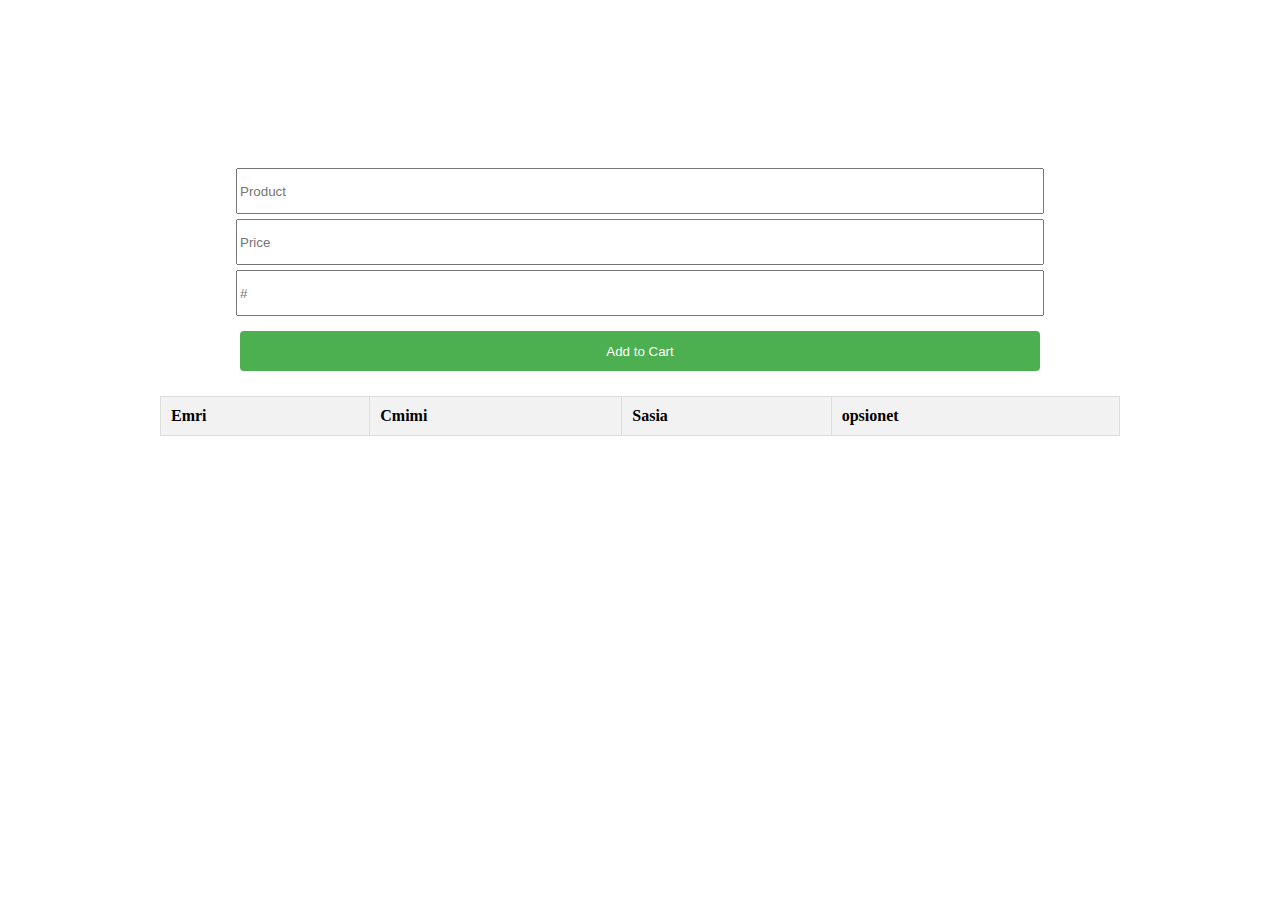
<file: index.html>
<!DOCTYPE html>
<html lang="en">
<head>
    <meta charset="UTF-8">
    <meta name="viewport" content="width=device-width, initial-scale=1.0">
    <title>Document</title>
    <link rel="stylesheet" href="style.css">
    <script src="script.js" defer></script>
</head>
<body>
    <form action="#">
        <input placeholder="Product" id="produkti" type="text">
        <input placeholder="Price" id="cmimi" type="text">
        <input placeholder="#" id="sasisa" type="text">
        <button onclick="addRow()" id="buton"> Add to Cart</button>
        <table id="tabkle">
            <tr><th>Emri</th>
            <th>Cmimi</th>
            <th>Sasia</th>
            <th>opsionet</th></tr>
            <tbody id="tableData"></tbody>
        </table>
    </form>
</body>
</html>
</file>
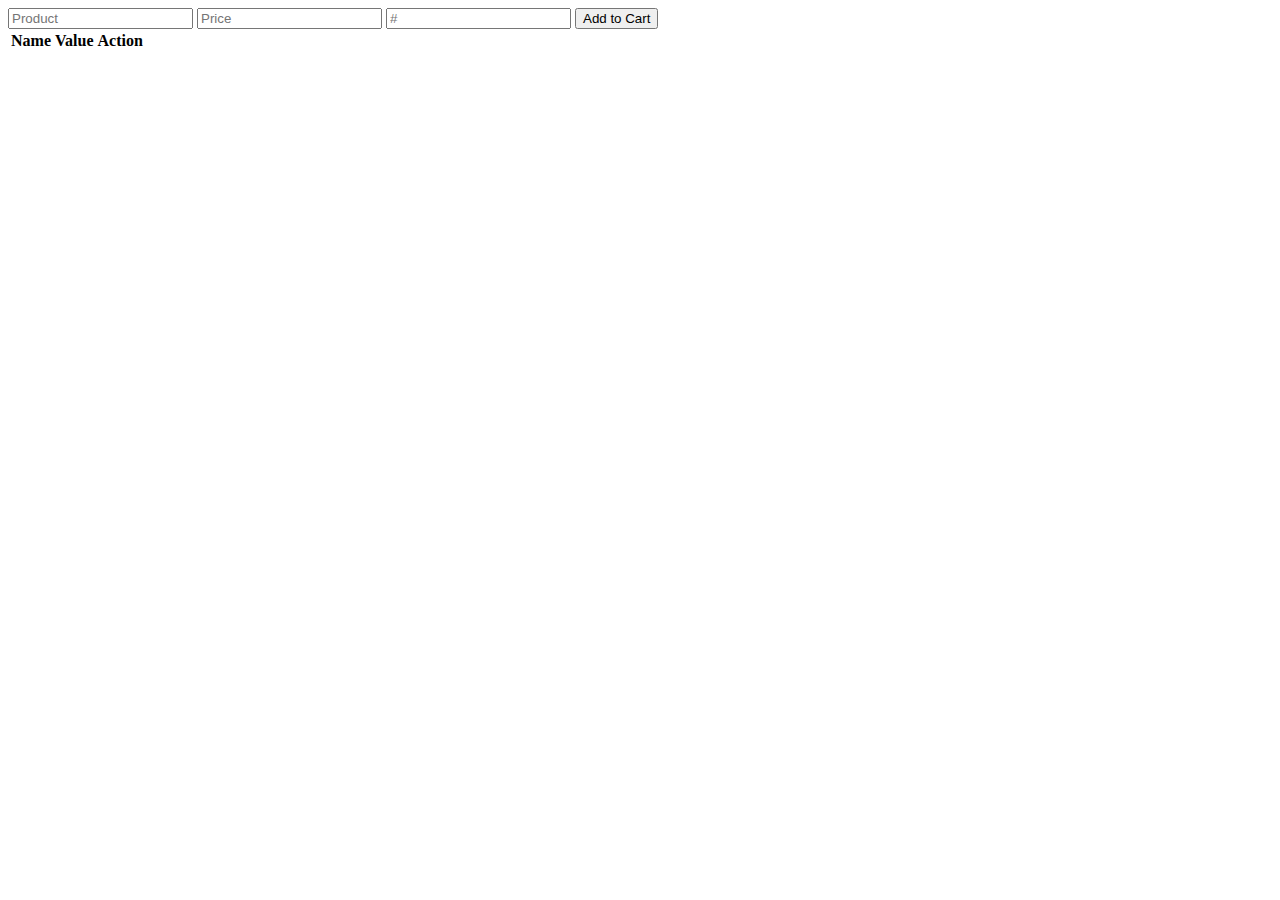
<file: sdf.html>
<!DOCTYPE html>
<html lang="en">
<head>
    <meta charset="UTF-8">
    <meta name="viewport" content="width=device-width, initial-scale=1.0">
    <title>Document</title>
</head>
<body>
    <form action="#">
        <input placeholder="Product" id="produkti" type="text">
        <input placeholder="Price" id="cmimi" type="text">
        <input placeholder="#" id="sasisa" type="text">
        <button onclick="click()" id="buton"> Add to Cart</button>
        <table>
            <thead>
              <tr>
                <th>Name</th>
                <th>Value</th>
                <th>Action</th>
              </tr>
            </thead>
            <tbody id="tableData"></tbody>
          </table>
    </form>






    <!-- <table>
        <thead>
          <tr>
            <th>Name</th>
            <th>Value</th>
            <th>Action</th>
          </tr>
        </thead>
        <tbody id="tableData"></tbody>
      </table>
      <button id="addButton">Add Value</button> -->

      <script>
        const tableData = document.getElementById('tableData');
const addButton = document.getElementById('buton');

addButton.addEventListener('click', function() {
  const newRow = document.createElement('tr');
  const nameCell = document.createElement('td');
  nameCell.textContent = inputProduct; // Example name

  const valueCell = document.createElement('td');
  valueCell.textContent = inputPrice; // You can set initial value here

  newRow.appendChild(nameCell);
  newRow.appendChild(valueCell);

  tableData.appendChild(newRow);
});

      </script>
</body>
</html>
</file>
<file: style.css>
/* form{
    background-color: red;
    width: 60em;
    height: 40em;
    display: flex;
    flex-direction: column;
    justify-content: center;
    gap: 4em;
}
input{
    width: 60em;
    height: 3em;
    position: relative;
    left: 5em;
}
#buton{
    width: 60em;
    height: 3em;
    position: relative;
    left: 5em;
}
table{
    display: flex;
    flex-direction: column;
    border-collapse: collapse;
}

   */
   tr:nth-child(even) {
    background-color: #eee; /* Light gray background for even rows */
  }
  form {
    display: flex; /* Make form elements display inline */
    flex-direction: column; /* Stack elements vertically */
    align-items: center; /* Align button to the right */
    top:10em;
    position: relative;
  }
  
  input[type="text"], #buton {
    width: 60em;
    height: 3em;
    margin-bottom: 5px; /* Add some margin between form elements */
  }
    
   #buton {
    background-color: #4CAF50; /* Green background */
    color: white; /* White text color */
    padding: 12px 20px; /* Adjust padding slightly */
    border: none; /* Remove default border */
    border-radius: 4px; /* Add rounded corners */
    cursor: pointer; /* Change cursor to pointer on hover */
    margin-top: 10px; /* Add some margin from top */
  }
  
  #buton:hover {
    background-color: #3e8e41; /* Darker green on hover */
  }
  
   table {
    border-collapse: collapse;
    width: 60em;
    margin: 20px auto; /* Add some margin for better placement */
    border: 1px solid #ddd; /* Add a thin border to the table */
  }
  
  th, td {
    border: 1px solid #ddd; /* Consistent borders for cells */
    padding: 10px; /* Consistent padding for readability */
    text-align: left;
  }
  
  th {
    background-color: #f2f2f2; /* Light gray background for headers */
    font-weight: bold; /* Make headers bolder */
  }
</file>
